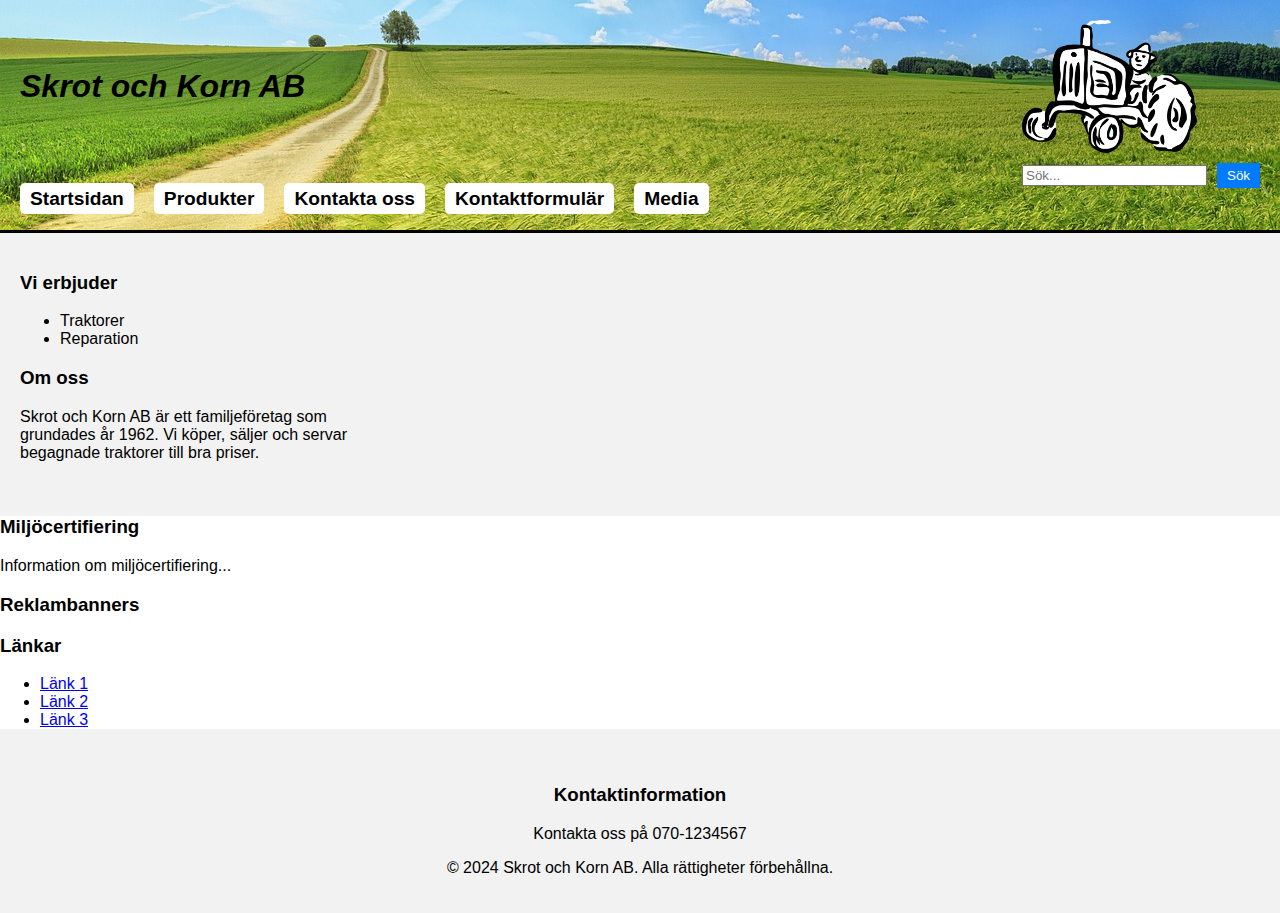
<file: index.html>
<!DOCTYPE html>
<html lang="en">
<head>
    <meta charset="UTF-8">
    <meta name="viewport" content="width=device-width, initial-scale=1.0">
    <title>Skrot och Korn AB</title>
    <link rel="stylesheet" href="css/style.css">
</head>
<body>
<header>
    <div class="logo">
        <h1 class="title">Skrot och Korn AB</h1>
    </div>
    <img class="officelogo" src="images/tractorlogo.png" alt="Office Logo">
    <div class="search">
        <input type="text" placeholder="Sök...">
        <button>Sök</button>
    </div>
    <nav>
        <ul class="menu">
            <li><a href="index.html">Startsidan</a></li>
            <li><a href="products.html">Produkter</a></li>
            <li><a href="contactus.html">Kontakta oss</a></li>
            <li><a href="register.html">Kontaktformulär</a></li>
            <li><a href="media.html">Media</a></li>
        </ul>
    </nav>
</header>

<main class="grid-container">
    <section class="main-content">
        <h3>Vi erbjuder</h3>
        <ul>
            <li>Traktorer</li>
            <li>Reparation</li>
        </ul>
        <h3>Om oss</h3>
        <p>Skrot och Korn AB är ett familjeföretag som grundades år 1962. Vi köper, säljer och servar begagnade traktorer till bra priser.</p>
    </section>
</main>

<aside>
    <div class="info">
        <h3>Miljöcertifiering</h3>
        <p>Information om miljöcertifiering...</p>
    </div>
    <div class="ad">
        <h3>Reklambanners</h3>
        <!-- Reklambanners här -->
    </div>
    <div class="links">
        <h3>Länkar</h3>
        <ul>
            <li><a href="#">Länk 1</a></li>
            <li><a href="#">Länk 2</a></li>
            <li><a href="#">Länk 3</a></li>
        </ul>
    </div>
</aside>

<footer>
    <div class="contact">
        <h3>Kontaktinformation</h3>
        <p>Kontakta oss på 070-1234567</p>
    </div>
    <div class="copyright">
        <p>&copy; 2024 Skrot och Korn AB. Alla rättigheter förbehållna.</p>
    </div>
</footer>
</body>
</html>
</file>
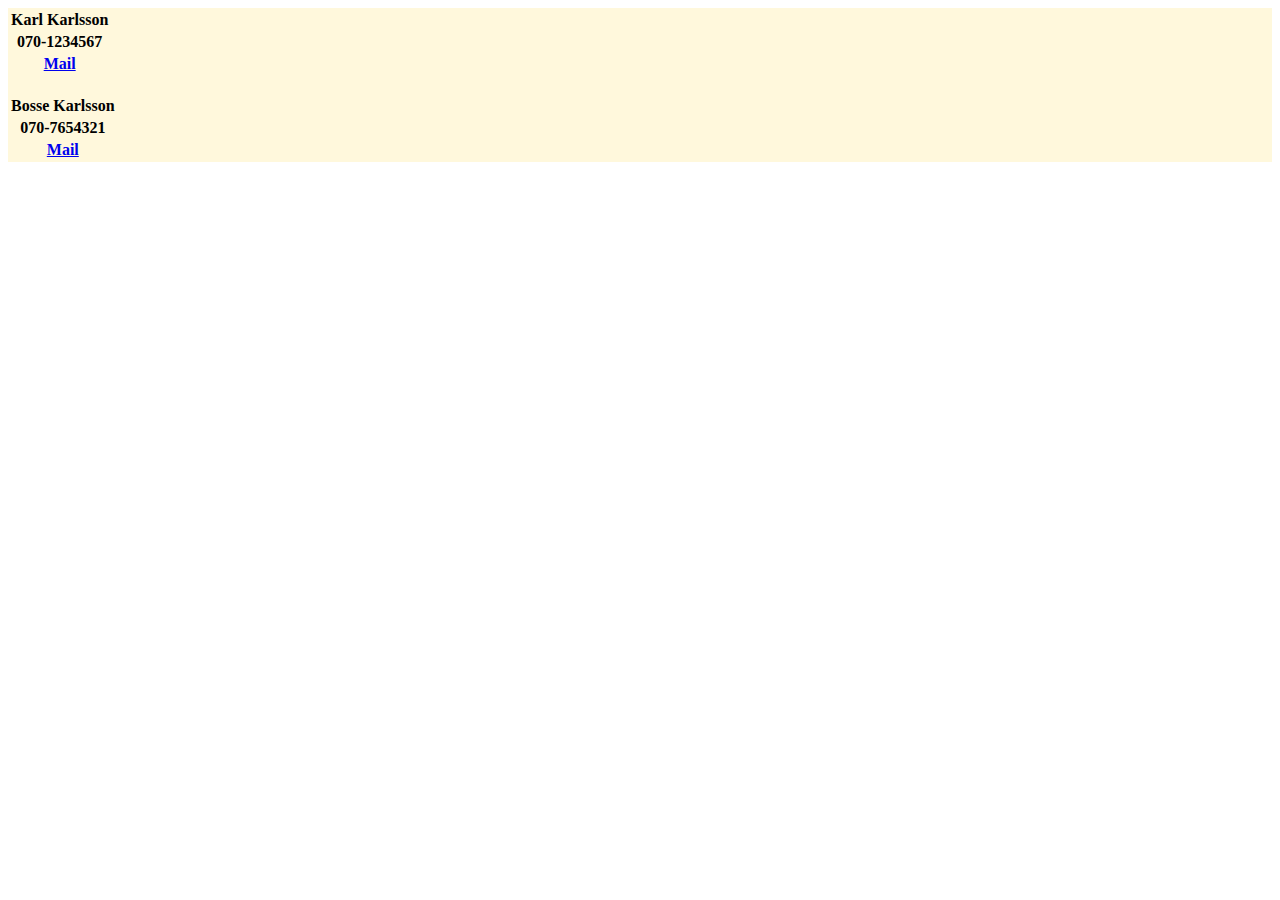
<file: contactinfo.html>
<!DOCTYPE html>
<html lang="en">
  <head>
    <meta charset="UTF-8" />
    <meta name="viewport" content="width=device-width, initial-scale=1.0" />
    <title>Document</title>
  </head>
  <body>
    <div style="background-color: cornsilk">
      <table>
        <tr>
          <th>Karl Karlsson</th>
        </tr>
        <tr>
          <th>070-1234567</th>
        </tr>
        <tr>
          <th><a href="mailto:karlkarlsson@skrotochkornab.se">Mail</a></th>
        </tr>
      </table>
      <br />
      <table>
        <tr>
          <th>Bosse Karlsson</th>
        </tr>
        <th>070-7654321</th>
        <tr>
          <th><a href="mailto:bokarlsson@skrotochkornab.se">Mail</a></th>
        </tr>
      </table>
    </div>
  </body>
</html>
</file>
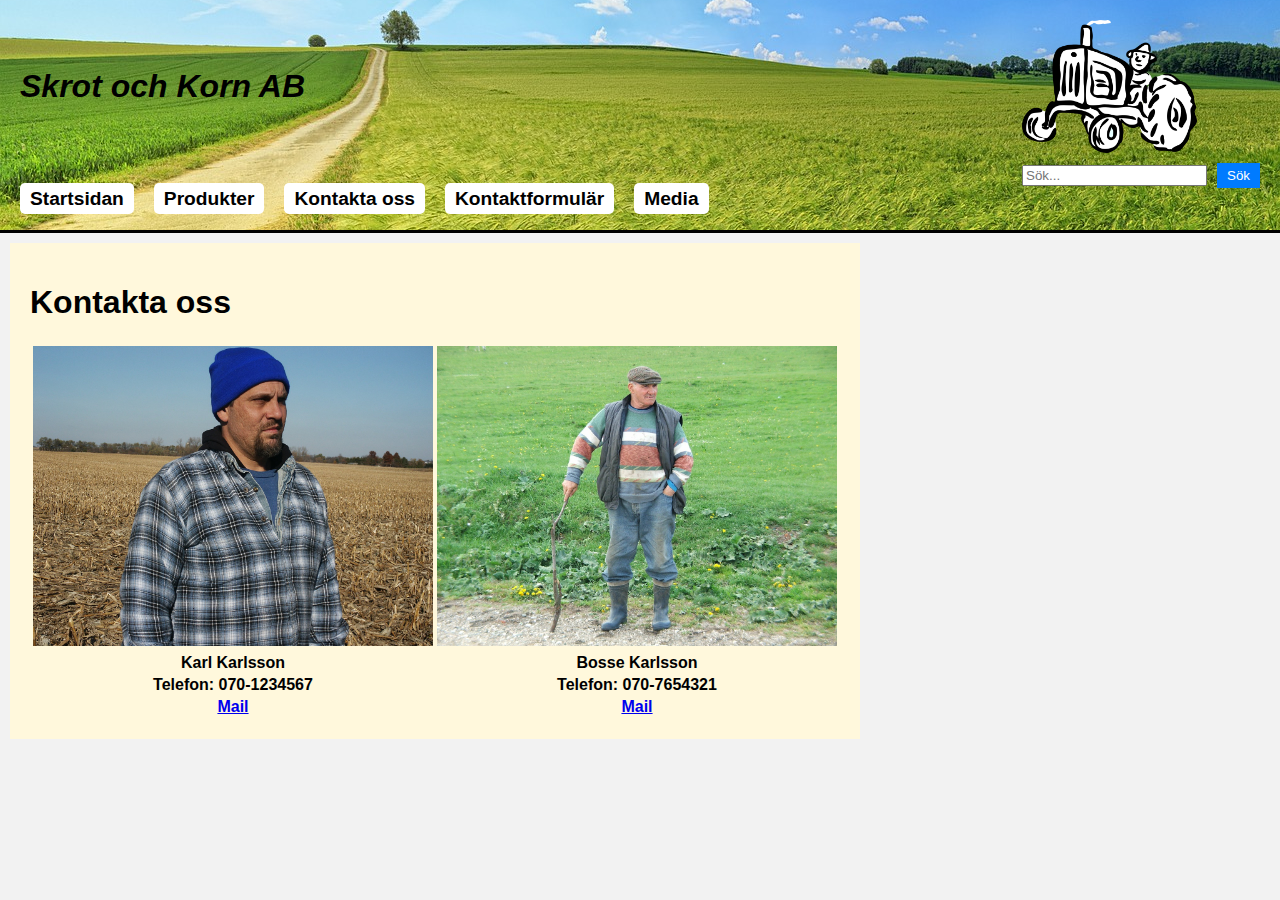
<file: contactus.html>
<!DOCTYPE html>
<html lang="en">
  <head>
    <meta charset="UTF-8" />
    <meta name="viewport" content="width=device-width, initial-scale=1.0" />
    <title>Skrot och Korn AB</title>
    <link rel="stylesheet" href="css/style.css" />
  </head>
  <body>
    <header>
      <div class="logo">
          <h1 class="title">Skrot och Korn AB</h1>
      </div>
      <img class="officelogo" src="images/tractorlogo.png" alt="Office Logo">
      <div class="search">
          <input type="text" placeholder="Sök...">
          <button>Sök</button>
      </div>
      <nav>
          <ul class="menu">
              <li><a href="index.html">Startsidan</a></li>
              <li><a href="products.html">Produkter</a></li>
              <li><a href="contactus.html">Kontakta oss</a></li>
              <li><a href="register.html">Kontaktformulär</a></li>
              <li><a href="media.html">Media</a></li>
          </ul>
      </nav>
  </header>
    <div
      style="
        background-color: cornsilk;
        width: fit-content;
        padding: 20px;
        margin: 10px;
      "
    >
      <h1>Kontakta oss</h1>
      <table>
        <tr>
          <th><img src="images/person1.jpg" width="400" alt="person1" /></th>
          <th><img src="images/person2.jpg" width="400" alt="person2" /></th>
        </tr>
        <tr>
          <th>Karl Karlsson</th>
          <th>Bosse Karlsson</th>
        </tr>
        <tr>
          <th>Telefon: 070-1234567</th>
          <th>Telefon: 070-7654321</th>
        </tr>
        <tr>
          <th><a href="mailto:karlkarlsson@skrotochkornab.se">Mail</a></th>
          <th><a href="mailto:bokarlsson@skrotochkornab.se">Mail</a></th>
        </tr>
      </table>
    </div>
  </body>
</html>
</file>
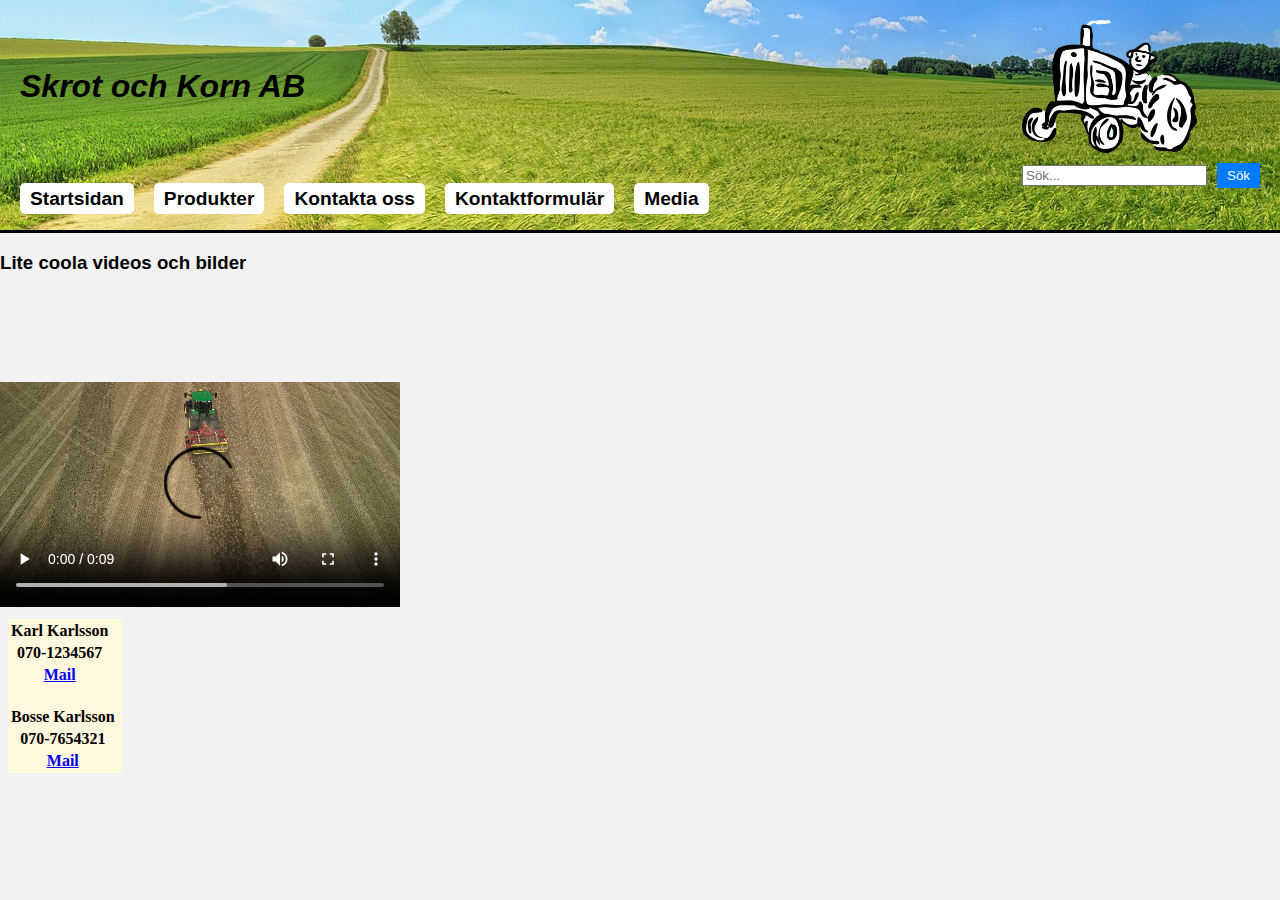
<file: media.html>
<!DOCTYPE html>
<html lang="en">
  <head>
    <meta charset="UTF-8" />
    <meta name="viewport" content="width=device-width, initial-scale=1.0" />
    <title>Document</title>
    <link rel="stylesheet" href="css/style.css" />
  </head>
  <body class="backgroundbody">
    <header>
      <div class="logo">
          <h1 class="title">Skrot och Korn AB</h1>
      </div>
      <img class="officelogo" src="images/tractorlogo.png" alt="Office Logo">
      <div class="search">
          <input type="text" placeholder="Sök...">
          <button>Sök</button>
      </div>
      <nav>
          <ul class="menu">
              <li><a href="index.html">Startsidan</a></li>
              <li><a href="products.html">Produkter</a></li>
              <li><a href="contactus.html">Kontakta oss</a></li>
              <li><a href="register.html">Kontaktformulär</a></li>
              <li><a href="media.html">Media</a></li>
          </ul>
      </nav>
  </header>
    <div class="media">
      <h3>Lite coola videos och bilder</h3>
      <video src="videos/tractorvid1.mp4" controls width="400"></video>
      <iframe
        width="560"
        height="315"
        src="https://www.youtube.com/embed/hJIBp98DztA?si=ykdJtTQKj6_kUbxy"
        title="YouTube video player"
        frameborder="0"
        allow="accelerometer; autoplay; clipboard-write; encrypted-media; gyroscope; picture-in-picture; web-share"
        allowfullscreen
      ></iframe>
    </div>
    <div>
      <iframe
        src="contactinfo.html"
        scrolling="no"
        width="130"
        height="180"
        style="border: none"
      ></iframe>
    </div>
  </body>
</html>
</file>
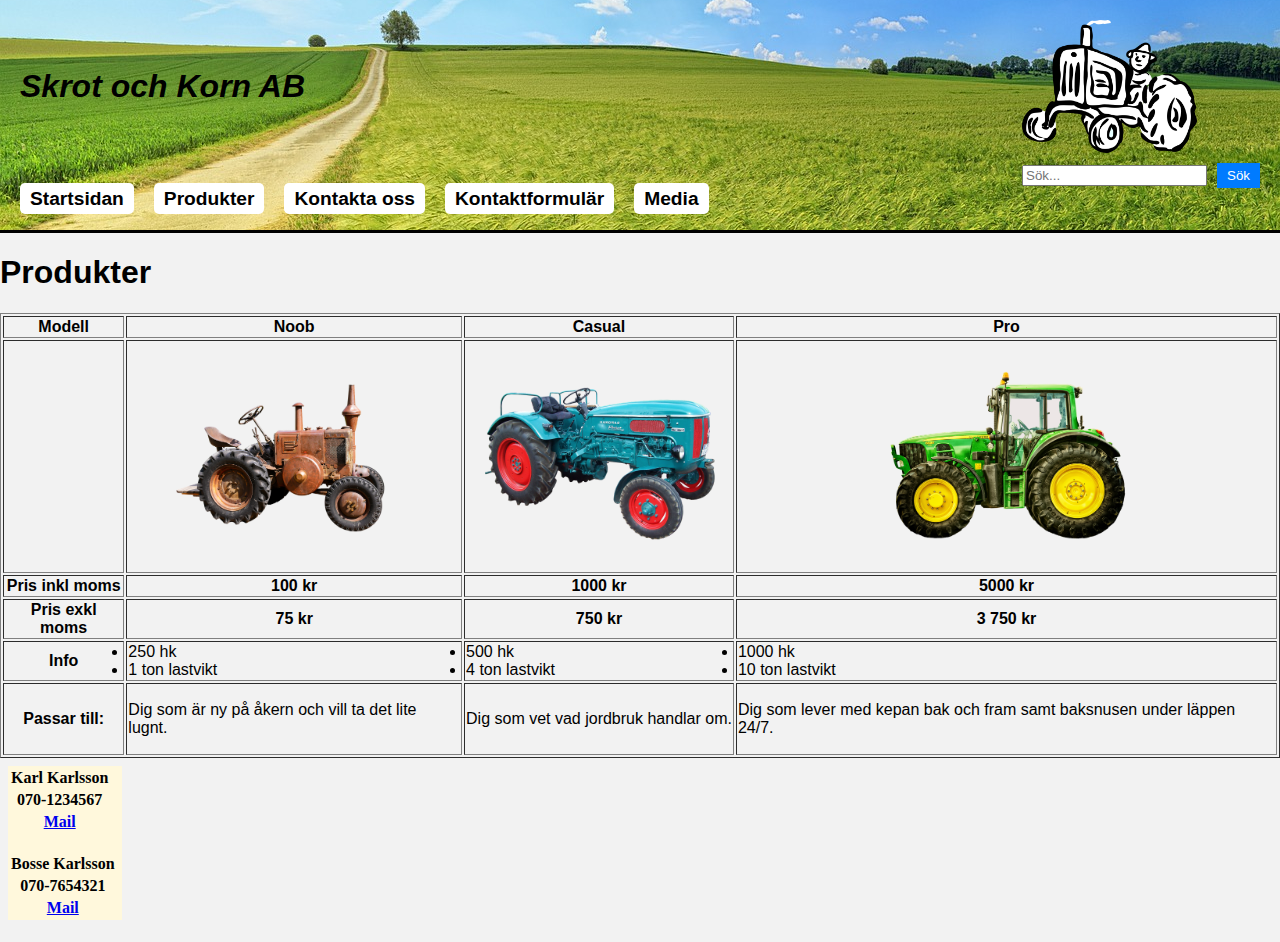
<file: products.html>
<!DOCTYPE html>
<html lang="en">
  <head>
    <meta charset="UTF-8" />
    <meta name="viewport" content="width=device-width, initial-scale=1.0" />
    <title>Skrot och Korn AB</title>
    <link rel="stylesheet" href="css/style.css" />
  </head>
  <body>
    <header>
      <div class="logo">
          <h1 class="title">Skrot och Korn AB</h1>
      </div>
      <img class="officelogo" src="images/tractorlogo.png" alt="Office Logo">
      <div class="search">
          <input type="text" placeholder="Sök...">
          <button>Sök</button>
      </div>
      <nav>
          <ul class="menu">
              <li><a href="index.html">Startsidan</a></li>
              <li><a href="products.html">Produkter</a></li>
              <li><a href="contactus.html">Kontakta oss</a></li>
              <li><a href="register.html">Kontaktformulär</a></li>
              <li><a href="media.html">Media</a></li>
          </ul>
      </nav>
  </header>

    <div>
      <h1>Produkter</h1>
      <table class="tableproduct" border="1">
        <tr>
          <th>Modell</th>
          <th>Noob</th>
          <th>Casual</th>
          <th>Pro</th>
        </tr>
        <tr>
          <th></th>
          <th><img src="images/tractor1.png" width="250" alt="" /></th>
          <th><img src="images/tractor2.png" width="250" alt="" /></th>
          <th><img src="images/tractor3.png" width="250" alt="" /></th>
        </tr>
        <tr>
          <th>Pris inkl moms</th>
          <th>100 kr</th>
          <th>1000 kr</th>
          <th>5000 kr</th>
        </tr>
        <tr>
          <th>Pris exkl moms</th>
          <th>75 kr</th>
          <th>750 kr</th>
          <th>3 750 kr</th>
        </tr>
        <tr>
          <th>Info</th>
          <td>
            <li>250 hk</li>
            <li>1 ton lastvikt</li>
          </td>
          <td>
            <li>500 hk</li>
            <li>4 ton lastvikt</li>
          </td>
          <td>
            <li>1000 hk</li>
            <li>10 ton lastvikt</li>
          </td>
        </tr>
        <tr>
          <th>Passar till:</th>
          <td><p>Dig som är ny på åkern och vill ta det lite lugnt.</p></td>
          <td>Dig som vet vad jordbruk handlar om.</td>
          <td>
            Dig som lever med kepan bak och fram samt baksnusen under läppen
            24/7.
          </td>
        </tr>
      </table>
    </div>
    <div>
      <iframe
        src="contactinfo.html"
        scrolling="no"
        width="130"
        height="180"
        style="border: none"
      ></iframe>
    </div>
  </body>
</html>
</file>
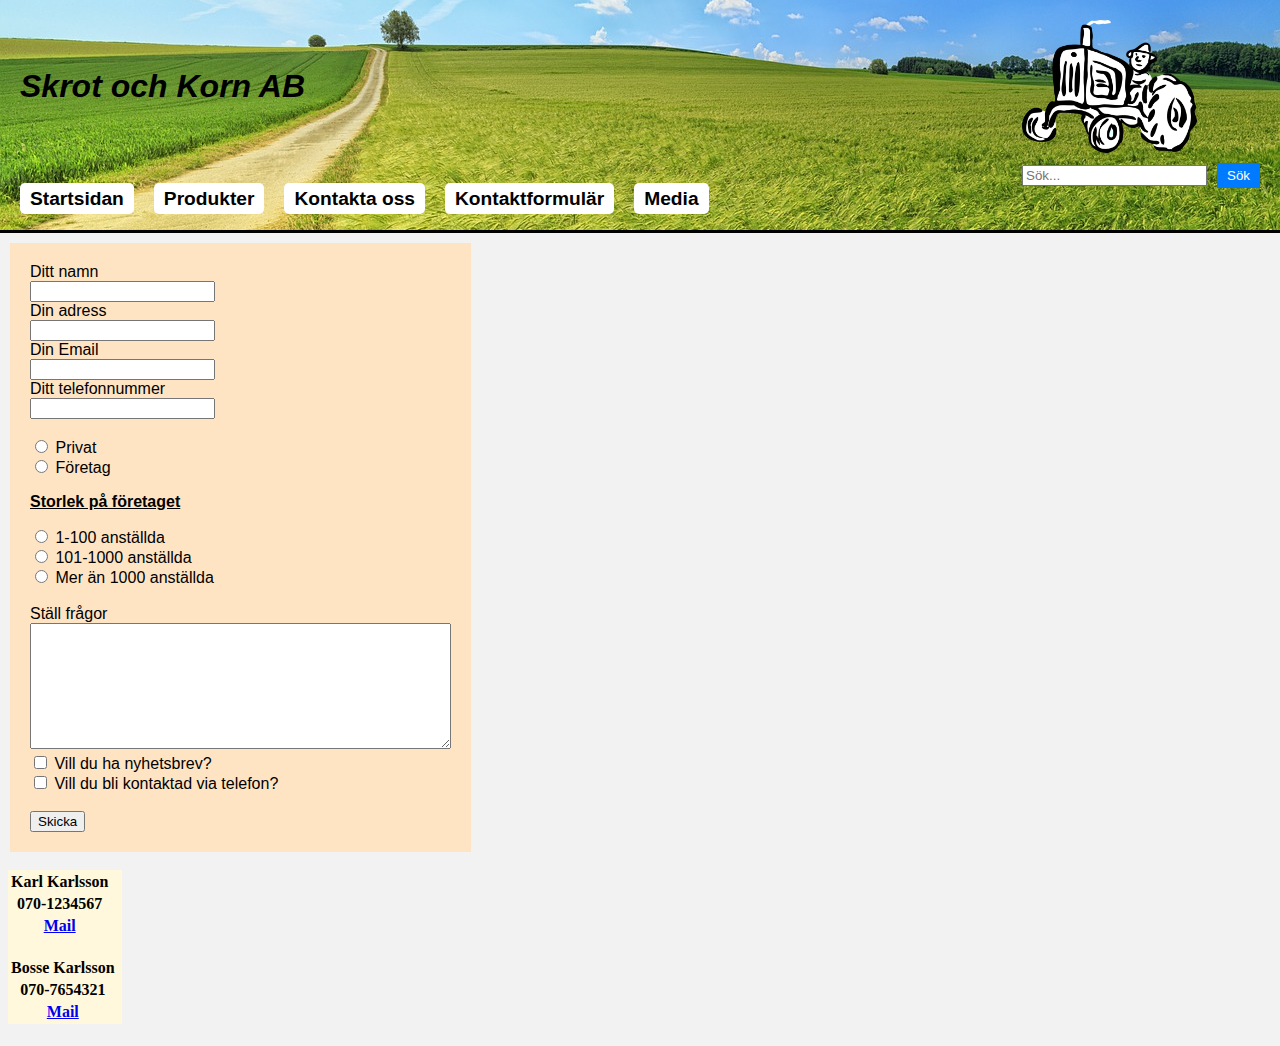
<file: register.html>
<!DOCTYPE html>
<html lang="en">
  <head>
    <meta charset="UTF-8" />
    <meta name="viewport" content="width=device-width, initial-scale=1.0" />
    <title>Skrot och Korn AB</title>
    <link rel="stylesheet" href="css/style.css" />
  </head>
  <body>
    <header>
      <div class="logo">
          <h1 class="title">Skrot och Korn AB</h1>
      </div>
      <img class="officelogo" src="images/tractorlogo.png" alt="Office Logo">
      <div class="search">
          <input type="text" placeholder="Sök...">
          <button>Sök</button>
      </div>
      <nav>
          <ul class="menu">
              <li><a href="index.html">Startsidan</a></li>
              <li><a href="products.html">Produkter</a></li>
              <li><a href="contactus.html">Kontakta oss</a></li>
              <li><a href="register.html">Kontaktformulär</a></li>
              <li><a href="media.html">Media</a></li>
          </ul>
      </nav>
  </header>
    <div
      style="
        background-color: bisque;
        margin: 10px;
        padding: 20px;
        width: fit-content;
      "
    >
      <form
        action="http://primat.se/services/sendform.aspx?xid=register&xmail=MailAdress"
        method="post"
      >
        <label for="name">Ditt namn</label><br />
        <input type="text" id="name" name="name" /><br />
        <label for="adress">Din adress</label><br />
        <input type="text" id="adress" name="adress" /><br />
        <label for="email">Din Email</label><br />
        <input type="email" id="email" name="email" /><br />
        <label for="phonenumber">Ditt telefonnummer</label><br />
        <input type="tel" id="phonenumber" name="phonenumber" /><br /><br />
        <input type="radio" name="private" id="private" />
        <label for="private">Privat</label><br />
        <input type="radio" name="business" id="business" />
        <label for="business">Företag</label><br />
        <p>
          <u><b>Storlek på företaget</b></u>
        </p>
        <input type="radio" name="low" id="low" />
        <label for="low">1-100 anställda</label><br />
        <input type="radio" name="mid" id="mid" />
        <label for="mid">101-1000 anställda</label><br />
        <input type="radio" name="high" id="high" />
        <label for="high">Mer än 1000 anställda</label><br /><br />
        <label for="info">Ställ frågor</label><br />
        <textarea name="info" id="info" cols="50" rows="8"></textarea><br />
        <input type="checkbox" id="newsletter" name="newsletter" value="ja" />
        <input type="hidden" name="newsletter" id="newsletter" value="nej" />
        <label for="newsletter">Vill du ha nyhetsbrev?</label><br />
        <input
          type="checkbox"
          id="contactphone"
          name="contactphone"
          value="yes"
        />
        <input type="hidden" id="contactphone" name="contactphone" value="no" />
        <label for="contactphone">Vill du bli kontaktad via telefon?</label
        ><br /><br />

        <input type="submit" value="Skicka" />
      </form>
    </div>
    <div>
      <iframe
        src="contactinfo.html"
        scrolling="no"
        width="130"
        height="180"
        style="border: none"
      ></iframe>
    </div>
  </body>
</html>
</file>
<file: css/style.css>
body {
    margin: 0;
    padding: 0;
    font-family: 'Trebuchet MS', 'Lucida Sans Unicode', 'Lucida Grande', 'Lucida Sans', Arial, sans-serif;
    color: #000000;
    background-color: #f2f2f2;
}

header {
    background-image: url("../images/fieldbackground.jpg");
    padding: 20px;
    display: grid;
    grid-template-columns: auto auto 1fr;
    align-items: center;
    border-bottom: 3px solid 	#000000;
    background-repeat: no-repeat;
    background-size: cover;
    background-position: center;
    background-attachment:inherit;
}


/* For screens up to 768px wide (typical phone screens) */
@media (max-width: 768px) {
    header {
        padding: 10px; /* Adjust header padding for smaller screens */
    }

    .menu {
        display: none; /* Hide menu items */
    }

    .logo {
        grid-column: 1 / span 3; /* Span the logo across the header */
        text-align: center; /* Center align the logo */
    }

    .search {
        grid-column: 4 / span 1; /* Adjust search position */
        margin-top: 0; /* Remove top margin */
        margin-bottom: 10px; /* Add bottom margin for spacing */
    }

    main {
        grid-template-columns: 1fr; /* Change main content layout to single column */
        padding: 10px; /* Adjust padding for main content */
        overflow-x: hidden; /* Hide horizontal overflow */
    }
}

/* Additional adjustments for smaller screens if needed */
@media (max-width: 576px) {
    .title {
        font-size: 1.5em; /* Adjust title font size for smaller screens */
    }

    .search input {
        width: 70%; /* Adjust search input width */
    }

    .search button {
        padding: 3px 6px; /* Adjust search button padding */
    }

    .officelogo {
        display: none; /* Hide office logo for smaller screens */
    }

    main {
        grid-template-columns: 1fr; /* Change main content layout to single column */
    }
}



.logo {
    grid-column: 1;
}

.menu {
    margin: 0;
    padding: 0;
    list-style: none;
    grid-column: 1;
    display: flex;
    justify-content: space-between;
}

.menu li {
    display: inline;
    margin-right: 20px;
}

.menu li a {
    text-decoration: none;
    color: 	#000000;
    background-color: #ffffff;
    padding: 5px 10px;
    border-radius: 5px;
    font-weight: bold;
    font-size: larger;
}

.menu li a:hover {
    color: #007bff;
    background-color: #f2f2f2;
}

.search {
    display: flex;
    align-items: center;
    justify-content: flex-end;
    grid-column: 5;
    margin-top: 10px;
}

.search input {
    margin-right: 10px;
}

.search button {
    padding: 5px 10px;
    background-color: #007bff;
    color: #fff;
    border: none;
    cursor: pointer;
}

.officelogo {
    width: 175px;
    grid-column: 5;
}

.title {
    margin: 0;
    color: 	#000000;
    font-style: oblique;
    font-weight: bold;
}

main {
    display: grid;
    grid-template-columns: 1fr minmax(200px, 20%) minmax(200px, 20%) 1fr;
    gap: 20px;
    padding: 20px;
}

aside {
    background-color: #fff;
}

footer {
    background-color: #f2f2f2;
    text-align: center;
    padding: 20px;
}
</file>
